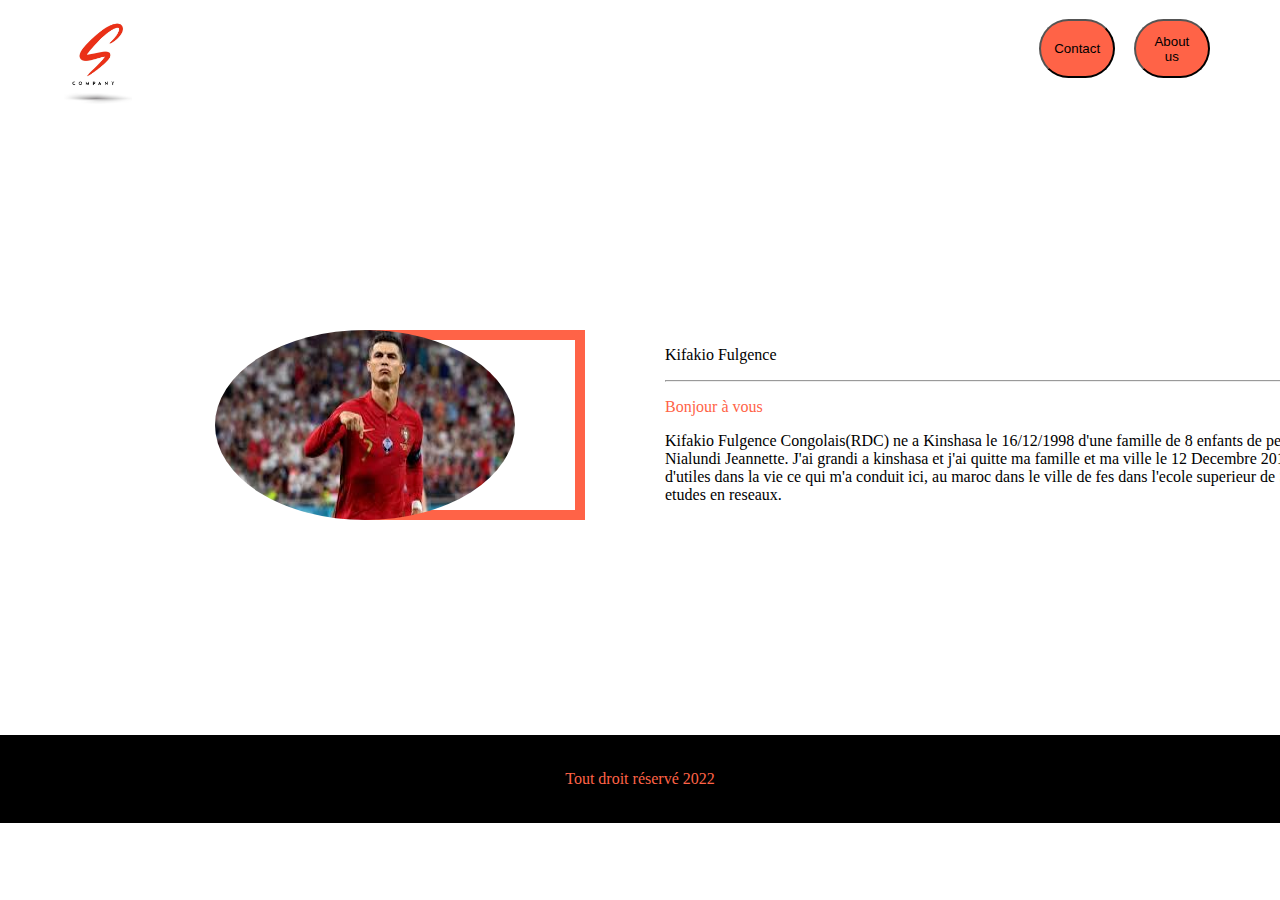
<file: essai.html>
<!DOCTYPE html>
<html lang="en">
<head>
    <meta charset="UTF-8">
    <!--<meta http-equiv="X-UA-Compatible" content="IE=edge">
    <meta name="viewport" content="width=device-width, initial-scale=1.0">-->
    <link href="assets/css/essai.css" rel="stylesheet" />
    <title>Document</title>
</head>
<body>
    <header>
        <div class="acceuil"><a href="fkifakio28/Kifakio_Fulgence_180.html"><img src="image/logo.jpeg" alt="compagny" width="7%"></a></div>
        <div class="nav-menu">
            <button class="btn1">Contact</button>
            <button class="btn2">About us</button>
            </div>
        </div>
    </header>
    <div class="ful">
        <div class="cadre"></div>
            <img  class="kif" src="image/images.jpg" alt="CR7">
        <div class="text">
            <p>
                Kifakio Fulgence
            <p>
                <hr width="850">
            <p class="b">
                Bonjour à vous
            </p>
            <p>
                Kifakio Fulgence Congolais(RDC) ne a Kinshasa le 16/12/1998 d'une famille de 8 enfants de pere kifakio Fulgence et 
                de mere Nialundi Jeannette. J'ai grandi a kinshasa et j'ai quitte ma famille et ma ville le 12 Decembre 2019 dans 
                la but de devenir quelqu'un d'utiles dans la vie ce qui m'a conduit ici, au maroc dans le ville de fes dans 
                l'ecole superieur de Sup'Mnagement, ou je fais mes etudes en reseaux.
            </p>
        </div>
    </div>
    <footer> Tout droit réservé 2022</footer>
</body>

</html>
</file>
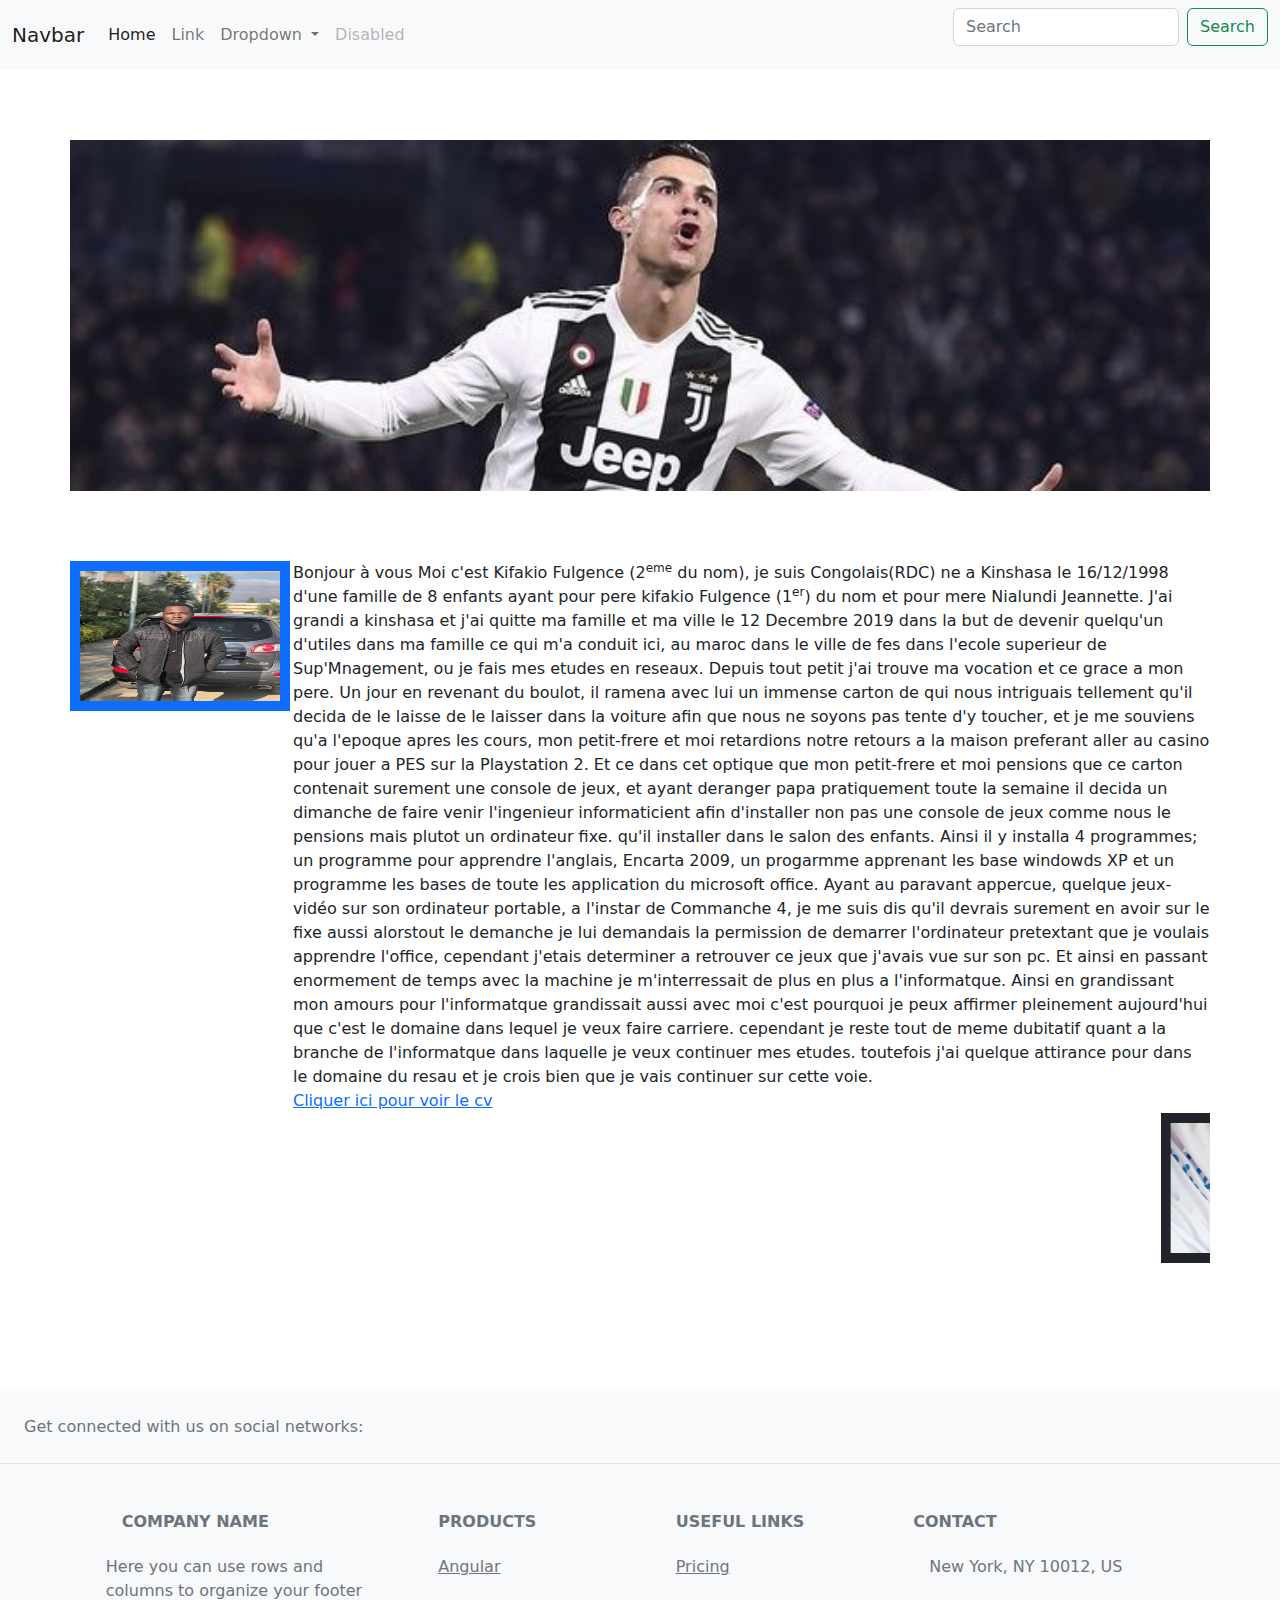
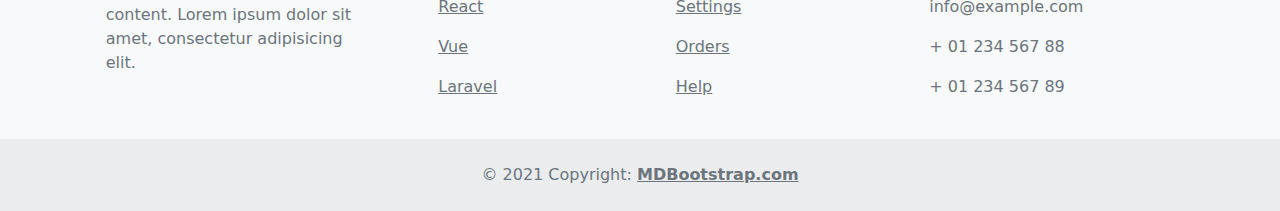
<file: fkifakio28/Kifakio_Fulgence_180.html>
<html>
    <head>
        <link rel="stylesheet" href="../assets/css/bootstrap.min.css">
        <link rel="stylesheet" href="../assets/css/cv.css">
    </head>
<body>
    <nav class="navbar navbar-expand-lg bg-light">
        <div class="container-fluid">
          <a class="navbar-brand" href="#">Navbar</a>
          <button class="navbar-toggler" type="button" data-bs-toggle="collapse" data-bs-target="#navbarSupportedContent" aria-controls="navbarSupportedContent" aria-expanded="false" aria-label="Toggle navigation">
            <span class="navbar-toggler-icon"></span>
          </button>
          <div class="collapse navbar-collapse" id="navbarSupportedContent">
            <ul class="navbar-nav me-auto mb-2 mb-lg-0">
              <li class="nav-item">
                <a class="nav-link active" aria-current="page" href="#">Home</a>
              </li>
              <li class="nav-item">
                <a class="nav-link" href="#">Link</a>
              </li>
              <li class="nav-item dropdown">
                <a class="nav-link dropdown-toggle" href="#" role="button" data-bs-toggle="dropdown" aria-expanded="false">
                  Dropdown
                </a>
                <ul class="dropdown-menu">
                  <li><a class="dropdown-item" href="#">Action</a></li>
                  <li><a class="dropdown-item" href="#">Another action</a></li>
                  <li><hr class="dropdown-divider"></li>
                  <li><a class="dropdown-item" href="#">Something else here</a></li>
                </ul>
              </li>
              <li class="nav-item">
                <a class="nav-link disabled">Disabled</a>
              </li>
            </ul>
            <form class="d-flex" role="search">
              <input class="form-control me-2" type="search" placeholder="Search" aria-label="Search">
              <button class="btn btn-outline-success" type="submit">Search</button>
            </form>
          </div>
        </div>
      </nav>
      <div id="carouselExampleSlidesOnly" class="carousel slide" data-bs-ride="carousel">
        <div class="carousel-inner">
          <div class="carousel-item active img">
            <img src="../image/f8.jpeg" class="d-block w-100 " alt="...">
          </div>
          <div class="carousel-item">
            <img src="../image/f9.jpeg" class="d-block w-100 " alt="...">
          </div>
          <div class="carousel-item">
            <img src="../image/f10.jpeg" class="d-block w-100 " alt="...">
          </div>
        </div>
      </div>
    <main>
            <a class="ful" href="profils.html"> <img src="../image/f7.jpg" align="left" height="150" width="220" border="10" > </a> 
            <p class="texte">
            Bonjour à vous
            Moi c'est Kifakio Fulgence (2<sup>eme</sup> du nom), je suis Congolais(RDC) ne a Kinshasa le 16/12/1998
            d'une famille de 8 enfants ayant pour pere kifakio Fulgence (1<sup>er</sup>) du nom et pour mere Nialundi Jeannette.
            J'ai grandi a kinshasa et j'ai quitte ma famille et ma ville le 12 Decembre 2019 dans la but de devenir quelqu'un 
            d'utiles dans ma famille ce qui m'a conduit ici, au maroc dans le ville de fes dans l'ecole superieur de Sup'Mnagement, 
            ou je fais mes etudes en reseaux. 
            Depuis tout petit j'ai trouve ma vocation et ce grace a mon pere.
            Un jour en revenant du boulot, il ramena avec lui un immense carton de qui nous intriguais tellement qu'il decida de le laisse
            de le laisser dans la voiture afin que nous ne soyons pas tente d'y toucher, et je me souviens qu'a l'epoque apres les cours, 
            mon petit-frere et moi retardions notre retours a la maison preferant aller au casino pour jouer a PES sur la Playstation 2. 
            Et ce dans cet optique que mon petit-frere et moi pensions que ce carton contenait surement une console de jeux, et ayant deranger 
            papa pratiquement toute la semaine il decida un dimanche de faire venir l'ingenieur informaticient afin d'installer non pas 
            une console de jeux comme nous le pensions mais plutot un ordinateur fixe. qu'il installer dans le salon des enfants. 
            Ainsi il y installa 4 programmes; un programme pour apprendre l'anglais, Encarta 2009, un progarmme apprenant les base windowds XP 
            et un programme les bases de toute les application du microsoft office. 
            Ayant au paravant appercue, quelque jeux-vidéo sur son ordinateur portable, a l'instar de Commanche 4, je me suis dis qu'il devrais 
            surement en avoir sur le fixe aussi alorstout le demanche je lui demandais la permission de demarrer l'ordinateur pretextant que 
            je voulais apprendre l'office, cependant j'etais determiner a retrouver ce jeux que j'avais vue sur son pc. 
            Et ainsi en passant enormement de temps avec la machine je m'interressait de plus en plus a l'informatque. 
            Ainsi en grandissant mon amours pour l'informatque grandissait aussi avec moi c'est pourquoi je peux affirmer pleinement aujourd'hui 
            que c'est le domaine dans lequel je veux faire carriere. 
            cependant je reste tout de meme dubitatif quant a la branche de l'informatque dans laquelle je veux continuer mes etudes. 
            toutefois j'ai quelque attirance pour dans le domaine du resau et je crois bien que je vais continuer sur cette voie.
            <br> 
            <a href="CV.HTML"> Cliquer ici pour voir le cv </a>
            <marquee>
            <img src="../image/f1.jpg" height="150" width="220" border="10" >
            <img src="../image/f2.jpg" height="150" width="220" border="10" >
            <img src="../image/f3.jpg" height="150" width="220" border="10" >
            <img src="../image/f4.jpg" height="150" width="220" border="10" >   
            </marquee>
            </p> 
    </main>
        <!-- Footer -->
<footer class="text-center text-lg-start bg-light text-muted">
    <!-- Section: Social media -->
    <section class="d-flex justify-content-center justify-content-lg-between p-4 border-bottom">
      <!-- Left -->
      <div class="me-5 d-none d-lg-block">
        <span>Get connected with us on social networks:</span>
      </div>
      <!-- Left -->
  
      <!-- Right -->
      <div>
        <a href="" class="me-4 text-reset">
          <i class="fab fa-facebook-f"></i>
        </a>
        <a href="" class="me-4 text-reset">
          <i class="fab fa-twitter"></i>
        </a>
        <a href="" class="me-4 text-reset">
          <i class="fab fa-google"></i>
        </a>
        <a href="" class="me-4 text-reset">
          <i class="fab fa-instagram"></i>
        </a>
        <a href="" class="me-4 text-reset">
          <i class="fab fa-linkedin"></i>
        </a>
        <a href="" class="me-4 text-reset">
          <i class="fab fa-github"></i>
        </a>
      </div>
      <!-- Right -->
    </section>
    <!-- Section: Social media -->
  
    <!-- Section: Links  -->
    <section class="">
      <div class="container text-center text-md-start mt-5">
        <!-- Grid row -->
        <div class="row mt-3">
          <!-- Grid column -->
          <div class="col-md-3 col-lg-4 col-xl-3 mx-auto mb-4">
            <!-- Content -->
            <h6 class="text-uppercase fw-bold mb-4">
              <i class="fas fa-gem me-3"></i>Company name
            </h6>
            <p>
              Here you can use rows and columns to organize your footer content. Lorem ipsum
              dolor sit amet, consectetur adipisicing elit.
            </p>
          </div>
          <!-- Grid column -->
  
          <!-- Grid column -->
          <div class="col-md-2 col-lg-2 col-xl-2 mx-auto mb-4">
            <!-- Links -->
            <h6 class="text-uppercase fw-bold mb-4">
              Products
            </h6>
            <p>
              <a href="#!" class="text-reset">Angular</a>
            </p>
            <p>
              <a href="#!" class="text-reset">React</a>
            </p>
            <p>
              <a href="#!" class="text-reset">Vue</a>
            </p>
            <p>
              <a href="#!" class="text-reset">Laravel</a>
            </p>
          </div>
          <!-- Grid column -->
  
          <!-- Grid column -->
          <div class="col-md-3 col-lg-2 col-xl-2 mx-auto mb-4">
            <!-- Links -->
            <h6 class="text-uppercase fw-bold mb-4">
              Useful links
            </h6>
            <p>
              <a href="#!" class="text-reset">Pricing</a>
            </p>
            <p>
              <a href="#!" class="text-reset">Settings</a>
            </p>
            <p>
              <a href="#!" class="text-reset">Orders</a>
            </p>
            <p>
              <a href="#!" class="text-reset">Help</a>
            </p>
          </div>
          <!-- Grid column -->
  
          <!-- Grid column -->
          <div class="col-md-4 col-lg-3 col-xl-3 mx-auto mb-md-0 mb-4">
            <!-- Links -->
            <h6 class="text-uppercase fw-bold mb-4">Contact</h6>
            <p><i class="fas fa-home me-3"></i> New York, NY 10012, US</p>
            <p>
              <i class="fas fa-envelope me-3"></i>
              info@example.com
            </p>
            <p><i class="fas fa-phone me-3"></i> + 01 234 567 88</p>
            <p><i class="fas fa-print me-3"></i> + 01 234 567 89</p>
          </div>
          <!-- Grid column -->
        </div>
        <!-- Grid row -->
      </div>
    </section>
    <!-- Section: Links  -->
  
    <!-- Copyright -->
    <div class="text-center p-4" style="background-color: rgba(0, 0, 0, 0.05);">
      © 2021 Copyright:
      <a class="text-reset fw-bold" href="https://mdbootstrap.com/">MDBootstrap.com</a>
    </div>
    <!-- Copyright -->
  </footer>
</body>
<script src="https://cdn.jsdelivr.net/npm/bootstrap@5.2.0/dist/js/bootstrap.bundle.min.js></script>
</html>
</file>
<file: assets/css/essai.css>
html,
body{
    padding: 0;
    margin: 0;
    overflow: hidden;
}
header{
    display: flex;
    justify-content: space-between;
    padding-top: 1.5%;
    padding-left: 5%;
}
.kif{
    border-radius: 50%;
}
.cadre{
    width: 200px;
    height: 170.5px;
    border: 10px solid;
    color: tomato;
    margin-left: 150px;
    z-index: -4;
    position: absolute;
}
.nav-menu{
    display: grid;
    justify-content: space-around;
    grid-template-columns: 40% 40%;
    width: 200px;
    align-content: flex-end;
    padding-right: 5%;
    padding-bottom: 3%;
}
.btn1{
    background-color: tomato;
    border-radius: 30px;
    padding: 12.5px
}
.btn2{
    border-radius: 30px;
    background-color: tomato;
    padding: 12.5px
}
.ful{
    display: flex;
    justify-content: space-between;
    padding: 215px;
}
.text{
    padding-left: 150px;  
}
.b{
    color: tomato;
}
footer{
    display: flex;
    justify-content: center;
    color: tomato;
    padding:35px;
    background-color: black;
}
</file>
<file: assets/css/cv.css>
html,
body{
    padding: 0;
    margin: 0;
    overflow-x: hidden;
}
main{
    display: flex;
    padding: 70px;
    justify-content: left;
    height: 100%;
}
.img{
    padding-top: 70px;
    padding-left: 70px;
    padding-right: 70px;
}
/*
footer{
    display: flex;
    justify-content: center;
    color: white;
    padding:35px;
    background-color: darkgray;
}
git status 
git add . 
git commit -m "message"
git push */
</file>
